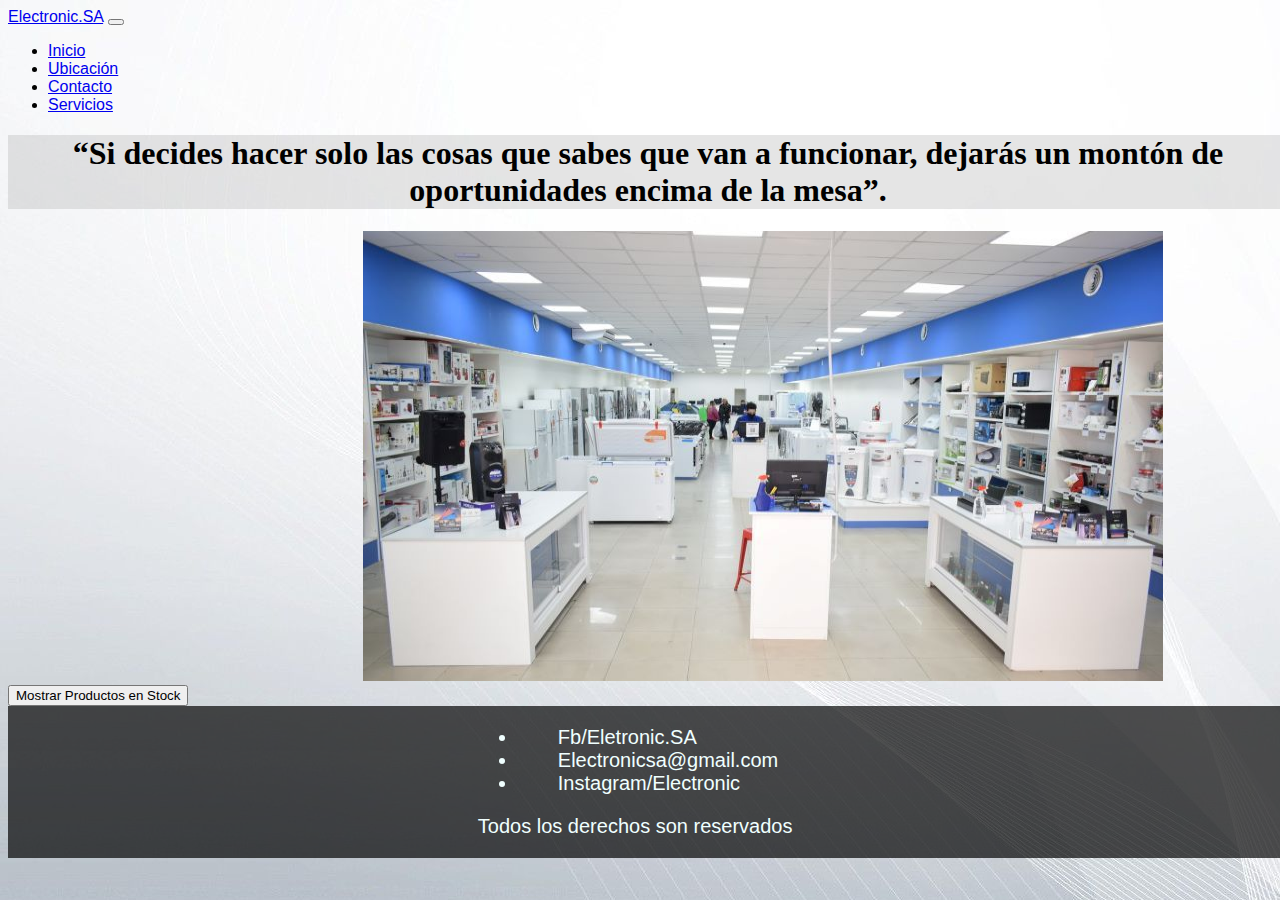
<file: index.html>
<!DOCTYPE html>
<html lang="en">

<head>
    <meta charset="UTF-8">
    <meta http-equiv="X-UA-Compatible" content="IE=edge">
    <meta name="viewport" content="width=device-width, initial-scale=1.0">
    <title>Document</title>
    <link rel="stylesheet" href="https://bootswatch.com/5/journal/bootstrap.min.css">
    <link rel="stylesheet" href="./css/style.css">
</head>

<body>
    <header class="header">
        <div class="contenedor">
            <nav class="navbar navbar-expand-lg navbar-dark bg-dark ">
                <div class="container-fluid">
                    <a class="navbar-brand be" href="#">Electronic.SA</a>
                    <button class="navbar-toggler" type="button" data-bs-toggle="collapse" data-bs-target="#navbarNav"
                        aria-controls="navbarNav" aria-expanded="false" aria-label="Toggle navigation">
                        <span class="navbar-toggler-icon"></span>
                    </button>
                    <div class="collapse navbar-collapse" id="navbarNav">
                        <ul class="navbar-nav">
                            <li class="nav-item">
                                <a class="nav-link active" aria-current="page" href="#">Inicio</a>
                            </li>
                            <li class="nav-item">
                                <a class="nav-link" href="./pages/ubicacion.html">Ubicación</a>
                            </li>
                            <li class="nav-item">
                                <a class="nav-link" href="#">Contacto</a>
                            </li>
                            <li class="nav-item">
                                <a class="nav-link " href="#">Servicios</a>
                            </li>
                        </ul>
                    </div>
                </div>
        </div>
        </nav>
    </header>
    <div>
        <h1>“Si decides hacer solo las cosas que sabes que van a funcionar, dejarás un montón de oportunidades encima de
            la mesa”.</h1>
        <img class="banner" src="./img/eleect.jpg" alt="imagenelectonic">
    </div>

    <button id="boton1" class="btn btn-primary">Mostrar Productos en Stock</button>


    <div id="tableId"></div>
    <footer>
        <div>
            <ul class="img-redes">
                <li><a href="https://www.facebook.com/"><i class="fa-brands fa-facebook-f"></i>Fb/Eletronic.SA </a> </li>
                <li><a href="https://www.google.com/intl/es-419/gmail/about/"><i class="fa-solid fa-envelope">
                        </i>Electronicsa@gmail.com</a> </li>
                <li><a href="https://www.instagram.com/?hl=es"> <i
                            class="fa-brands fa-instagram-square"></i>Instagram/Electronic</a> </li>
            </ul>
            <p class="copi" for="Copyright">Todos los derechos son reservados</p>
        </div>
    </footer>
    <script src="script.js"></script>
</body>

</html>
</file>
<file: css/style.css>
body {
    font-family: Verdana, Tahoma, sans-serif;
    background-image: url(../img/9846.jpg);
    width: 100%;
}

h1 {
    font-family: Georgia, 'Times New Roman', Times, serif;
    background-color: rgba(176, 176, 176, 0.325);
    text-align: center;

}


img {

    width: 55px;
}

.banner {
    width: 800px;
    height: 450px;
    text-align: center;
    margin-left: 355px;
}

.ubicacions {

    background: url(../multimedia/imag/stock-photo-top-view-arranged-towels-orchid.jpg);
    display: flex;
    flex-direction: column;

}

.tittle-tres {

    font-size: 50px;
    line-height: 50px;
    margin-top: 0px;
    background-image: url(../multimedia/imag/ubicacion.webp);



}

iframe {
    width: 80%;
    height: 700px;
    margin: 20px auto;
    background: url(../multimedia/imag/ff.jpg);
    text-align: center;

}

.dire {
    font-size: 25px;
    color: azure;
    text-align: center;
    background-color: #ed5b8784;
}

footer{

    font-family: verdana, Geneva, Tahoma, sans-serif;
    font-size: 20px;
    color: azure; 
    list-style: none;
    display: flex;
    flex-flow: nowrap;
    align-items: center;
    flex-wrap: wrap;
    justify-content: center;
    background-color: rgba(0, 0, 0, 0.688);

}

footer a {
    text-decoration: none;
    margin: 40px;
    color: azure;
    list-style: none;
    list-style: none;
    width: 100%; }
</file>
